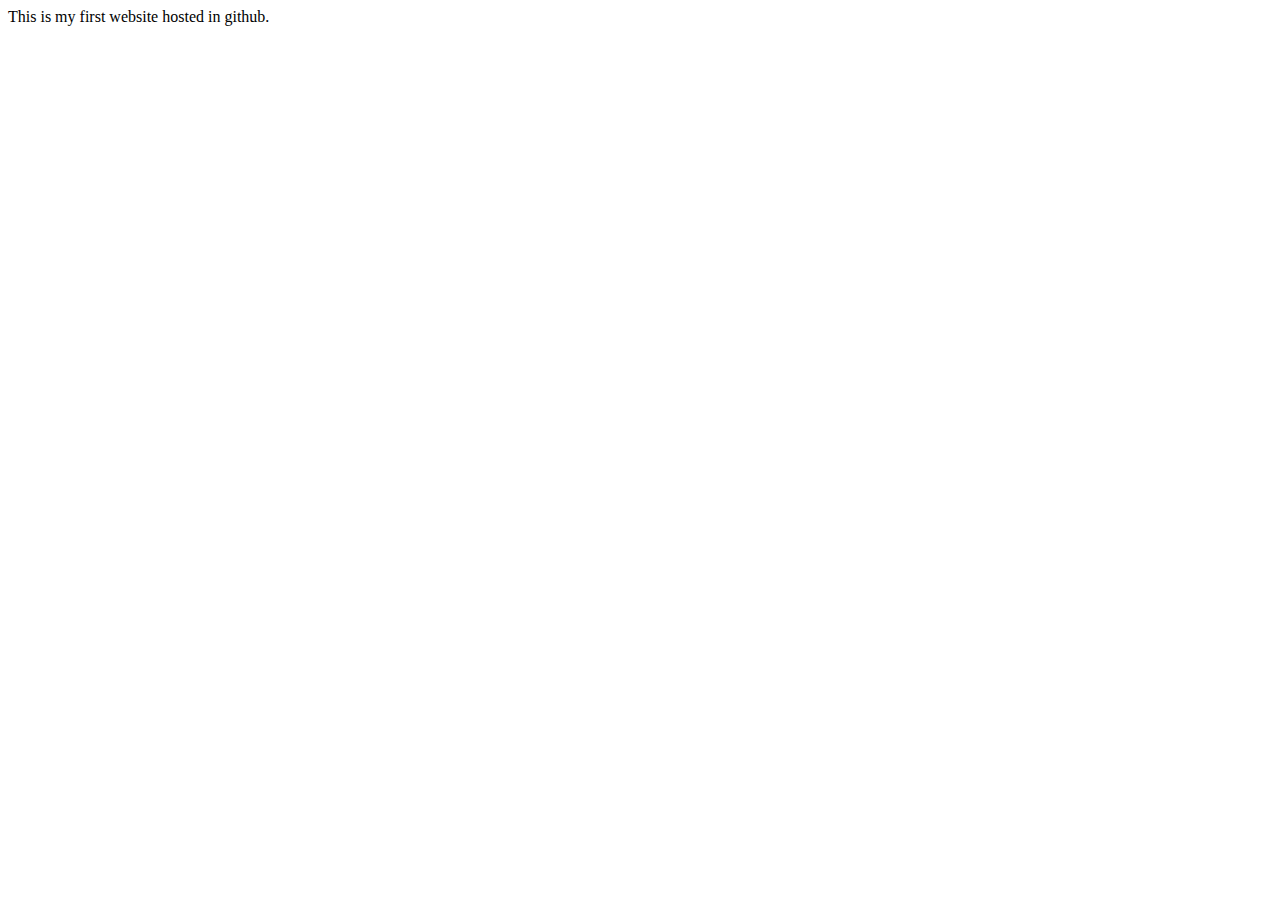
<file: index.html>
<!DOCTYPE html>
<html lang="en">
<head>
    <meta charset="UTF-8">
    <meta name="viewport" content="width=device-width, initial-scale=1.0">
    <title>First site hosted in github</title>
</head>
<body>
    This is my first website hosted in github.
</body>
</html>
</file>
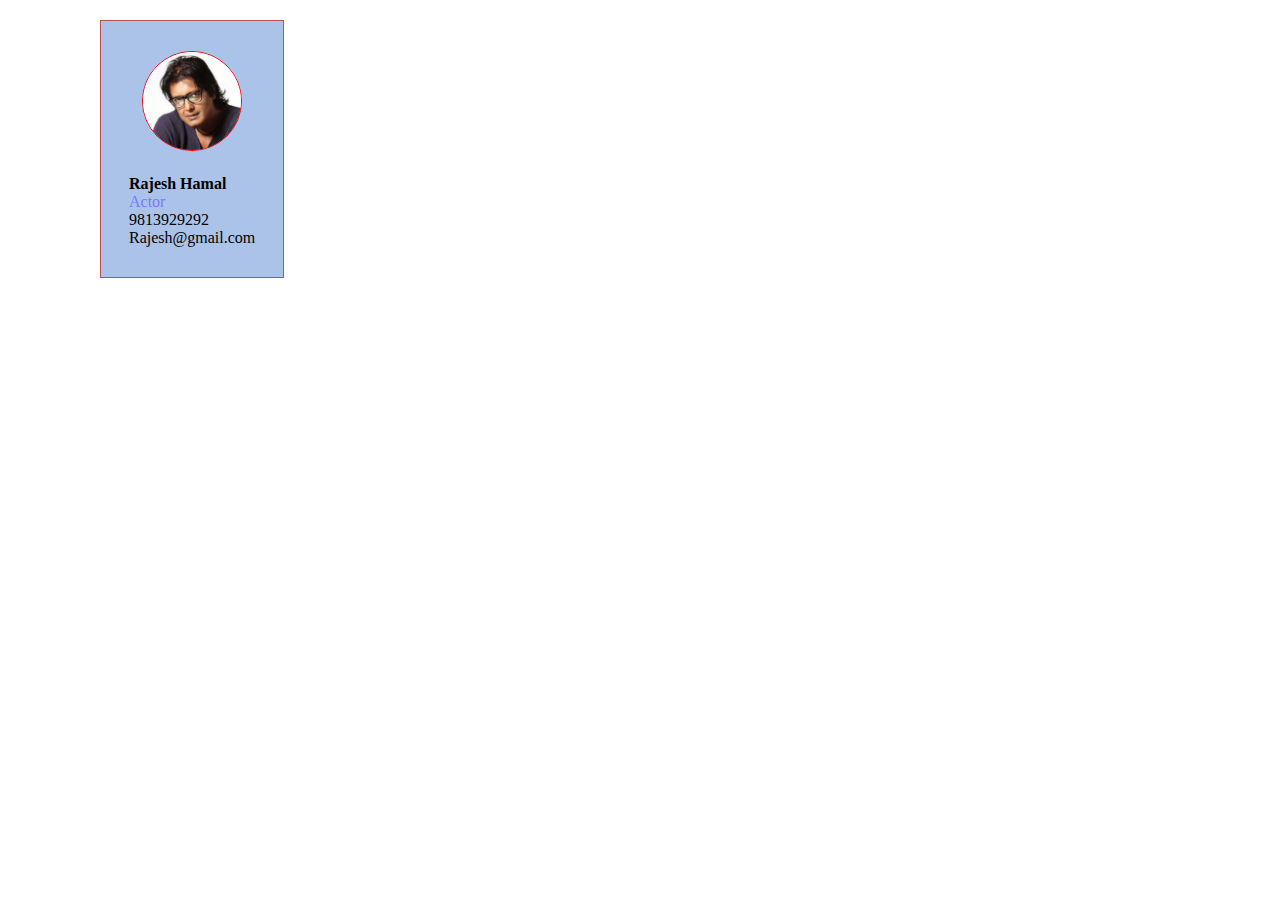
<file: class-assignment-1/index.html>
<!DOCTYPE html>
<html lang="en">
<head>
    <meta charset="UTF-8">
    <meta name="viewport" content="width=device-width, initial-scale=1.0">
    <title>ID Card</title>

    <link rel="stylesheet" href="./css/style.css">



</head>

<body>
    <div class="wrapper">
        <figure>
            <img src="./images/rajesh.jpeg" alt="Rajesh Hamal Headshot">
        </figure>

        <div class="fw-bold">Rajesh Hamal</div>
        <div class="text-blue">Actor</div>
        <div>9813929292</div>
        <div>Rajesh@gmail.com</div>
    </div>
</body>
</html>
</file>
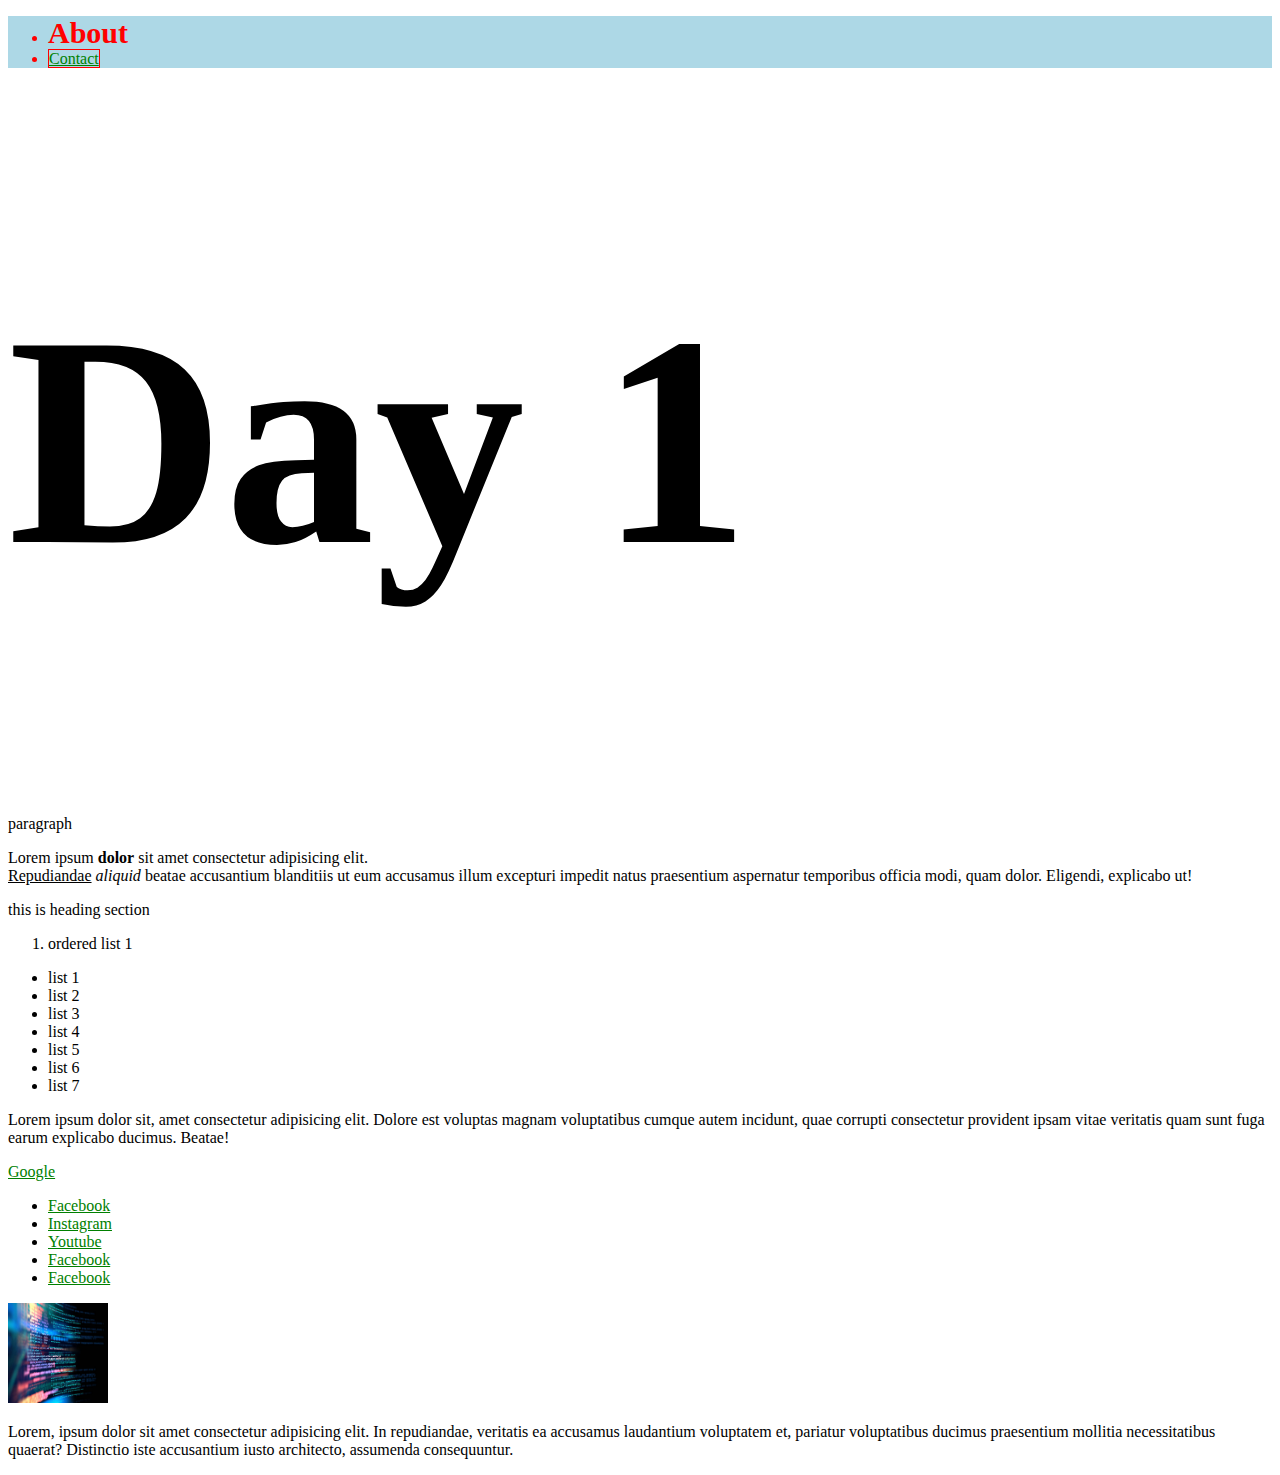
<file: week-1/index.html>
<!DOCTYPE html>
<html lang="en">
<head>
    <meta charset="UTF-8">
    <meta name="viewport" content="width=device-width, initial-scale=1.0">
    <title>Day 1</title>
    <link rel="shortcut icon" href="./images/image-1.jpg" type="image/x-icon">
    <link rel="stylesheet" href="./css/style.css">
    <style>
        nav {
            background-color: lightblue;
            color: red;
        }

        a {
            color: yellow;
        }

        a {
            color: green;
        }


        h1 {
            font-size: 300px;
        }
    </style>
</head>

<body>
    <nav>
        <ul>
            <li>
                <a href="./about.html" style="text-decoration: none; color: red; font-size: 30px; font-weight: bold;">About</a>
            </li>
            <li>
                <a href="./contact.html" style="border:1px solid red;">Contact</a>
            </li>
        </ul>
    </nav>



    <h1>Day 1</h1>
    <p>
        paragraph
    </p>
    <p>Lorem ipsum <strong>dolor</strong> sit amet consectetur adipisicing elit. <br> <u>Repudiandae</u> <em>aliquid</em> beatae accusantium blanditiis ut eum accusamus illum excepturi impedit natus praesentium aspernatur temporibus officia modi, quam dolor. Eligendi, explicabo ut!</p>

    <!-- start of heading section -->
    <div>this is heading section</div>
    <!-- end of heading section -->


    <ol>
        <li>ordered list 1</li>
    </ol>


    <div>
        <ul>
            <li>list 1</li>
            <li>list 2</li>
            <li>list 3</li>
            <li>list 4</li>
            <li>list 5</li>
            <li>list 6</li>
            <li>list 7</li>
        </ul>

        <p>Lorem ipsum dolor sit, amet consectetur adipisicing elit. Dolore est voluptas magnam voluptatibus cumque autem incidunt, quae corrupti consectetur provident ipsam vitae veritatis quam sunt fuga earum explicabo ducimus. Beatae!</p>
    </div>

    <section>

    </section>

    <article>
        <a href="https://www.google.com/" target="_blank">Google</a>


    </article>


    <ul>
        <li>
            <a href="https://www.facebook.com/" title="Click to visit facebook">    Facebook        </a>
        </li>
        <li>
            <a href="https://www.facebook.com/">    Instagram        </a>
        </li>
        <li>
            <a href="https://www.facebook.com/">    Youtube        </a>
        </li>
        <li>
            <a href="https://www.facebook.com/">    Facebook        </a>
        </li>
        <li>
            <a href="https://www.facebook.com/">    Facebook        </a>
        </li>
    </ul>

    <img src="./images/image-1.jpg" alt="codes" class="ratio-100x100">

    <p>Lorem, ipsum dolor sit amet consectetur adipisicing elit. In repudiandae, veritatis ea accusamus laudantium voluptatem et, pariatur voluptatibus ducimus praesentium mollitia necessitatibus quaerat? Distinctio iste accusantium iusto architecto, assumenda consequuntur.</p>
</body>
</html>
</file>
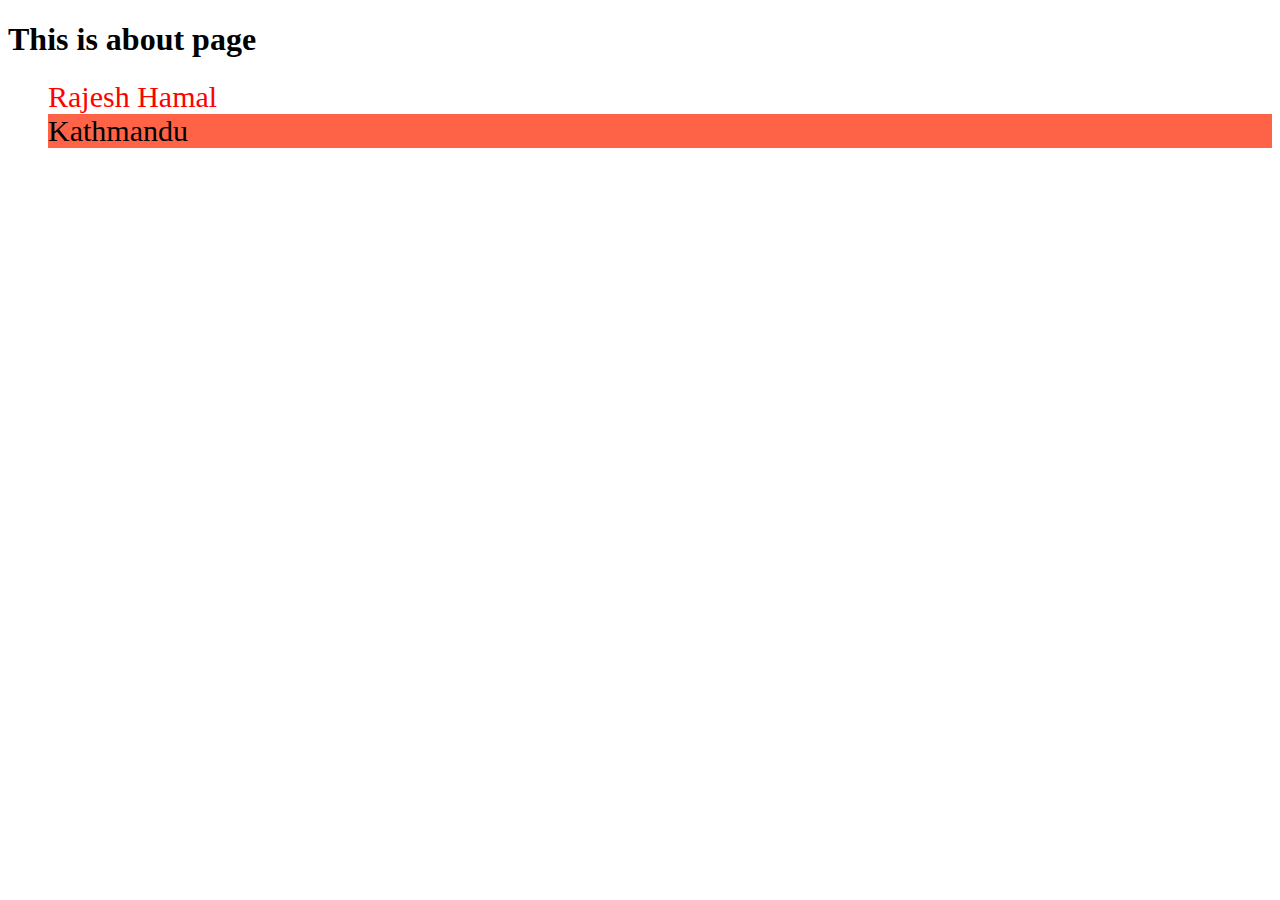
<file: week-1/about.html>
<!DOCTYPE html>
<html lang="en">
<head>
    <meta charset="UTF-8">
    <meta name="viewport" content="width=device-width, initial-scale=1.0">
    <title>About</title>

    <style>
        /* #id1 {
            color: blue;
        } */
        .font-blue {
            color: blue;
        }
        .font-red {
            color: red;
        }
        .font-size-xl {
            font-size: 48px;
        }
        .font-size-l {
            font-size: 30px;
        }
        .background-color-blue {
            background-color: blue;
        }
        .background-color-tomato {
            background-color: tomato;
        }

        ul {
            list-style: none;
        }
    </style>
</head>

<body>
    <h1>This is about page</h1>

    <ul>
        <li id="id1" class="font-red font-size-l">Rajesh Hamal</li>
        <li class="font-size-l background-color-tomato">Kathmandu</li>
    </ul>
</body>
</html>
</file>
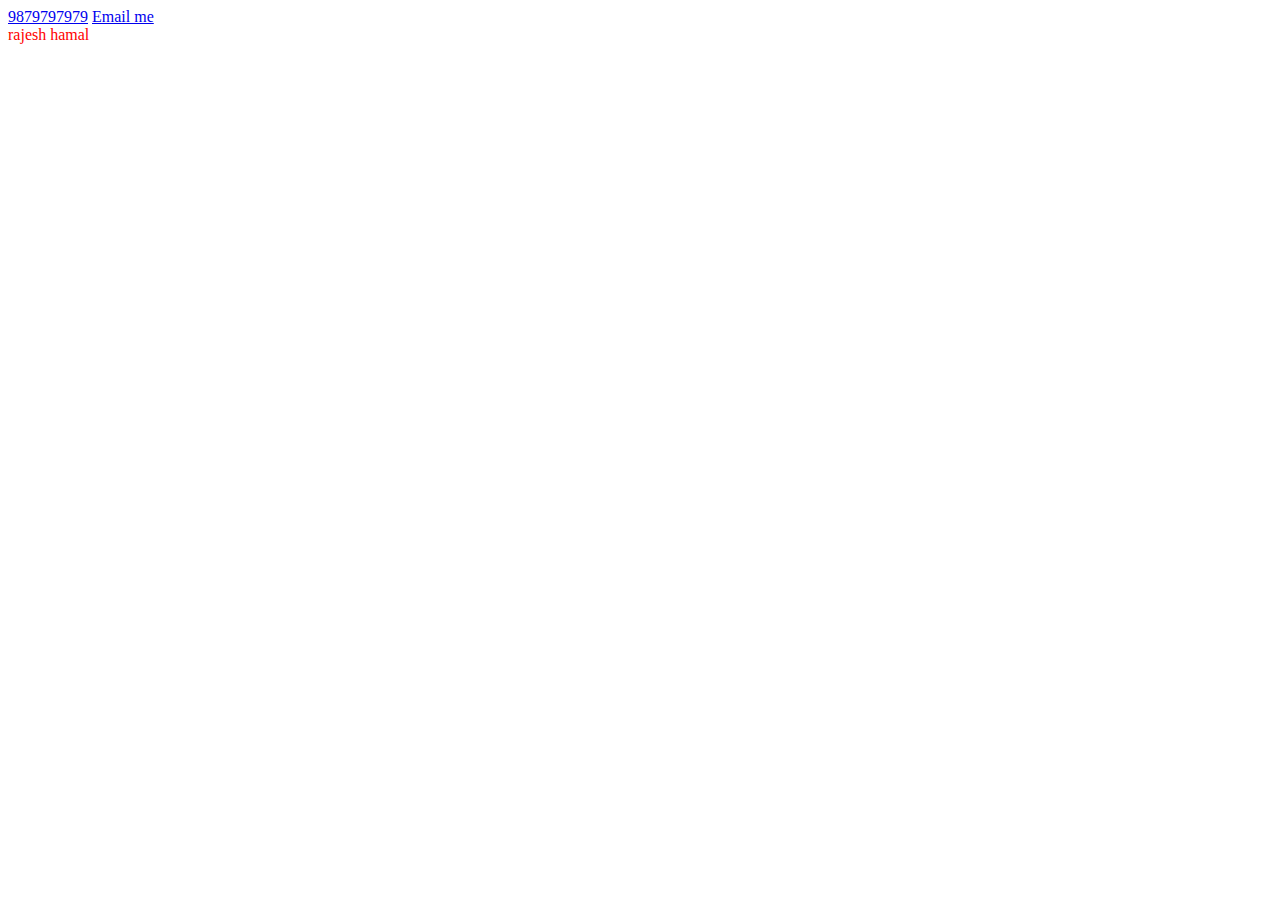
<file: week-1/contact.html>
<!DOCTYPE html>
<html lang="en">
<head>
    <meta charset="UTF-8">
    <meta name="viewport" content="width=device-width, initial-scale=1.0">
    <title>Contact</title>
    <link rel="stylesheet" href="./css/style.css">

</head>
<body>
    <a href="tel:9813017303">9879797979</a>
    
    <a href="mailto:abc@gmail.com">Email me </a>

    <div class="text-red">rajesh hamal</div>
</body>
</html>
</file>
<file: class-assignment-1/css/style.css>
* {
  padding: 0;
  margin: 0;
  box-sizing: border-box;
}

.wrapper {
  border: 1px solid #b85151;
  display: inline-block;
  padding: 30px 28px;
  margin: 20px 100px;
  background-color: #acc3e9;
}

.wrapper img {
  border-radius: 50%;
  height: 100px;
  width: 100px;
  object-fit: cover;
  object-position: center top;
  border: 1px solid red;
}

.wrapper figure {
  text-align: center;
  margin-bottom: 20px;
}

.fw-bold {
  font-weight: bold;
}

.text-blue {
  color: rgb(121, 121, 255);
}
</file>
<file: week-1/css/style.css>
.text-red {
  color: red;
}

.bg-red {
  background-color: red;
}

.ratio-100x100 {
  width: 100px;
  height: 100px;
}
</file>
